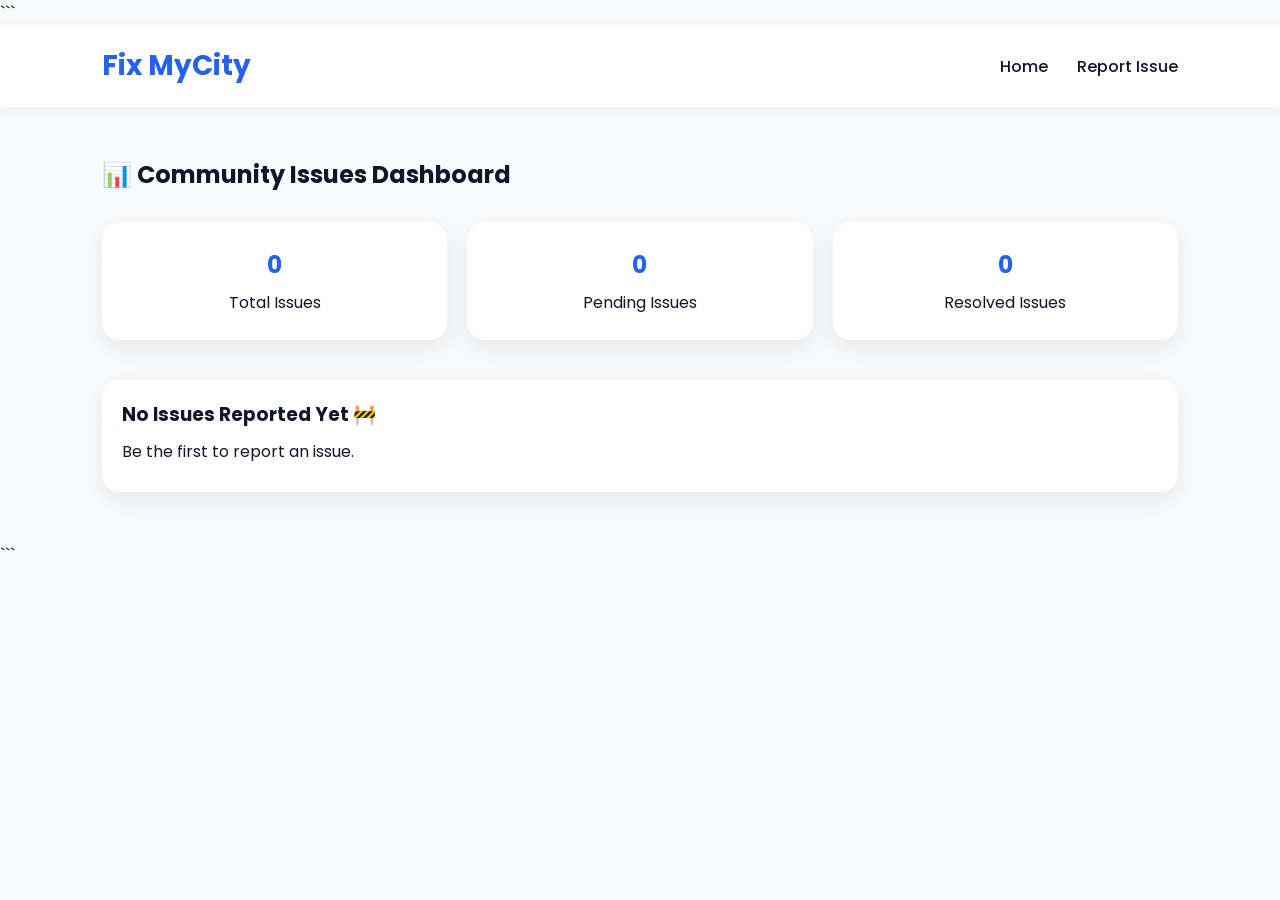
<file: dashboard.html>
<!DOCTYPE html>

<html lang="en">
<head>
    <meta charset="UTF-8">
    <meta name="viewport" content="width=device-width, initial-scale=1.0">
    <title>Dashboard | Fix MyCity</title>
    <link rel="stylesheet" href="style.css">
</head>
<body>

```
<!-- NAVBAR -->
<header class="navbar">
    <div class="logo">Fix MyCity</div>

    <nav>
        <a href="index.html">Home</a>
        <a href="report.html">Report Issue</a>
    </nav>
</header>

<!-- DASHBOARD -->
<section class="dashboard">

    <h1 style="margin-bottom:30px;">
        📊 Community Issues Dashboard
    </h1>

    <!-- STATS -->
    <div class="stats">

        <div class="stat-card">
            <h2 id="totalIssues">0</h2>
            <p>Total Issues</p>
        </div>

        <div class="stat-card">
            <h2 id="pendingIssues">0</h2>
            <p>Pending Issues</p>
        </div>

        <div class="stat-card">
            <h2 id="resolvedIssues">0</h2>
            <p>Resolved Issues</p>
        </div>

    </div>

    <!-- ISSUES -->
    <div id="issueList" class="issue-list">

    </div>

</section>

<script src="app.js"></script>
```

</body>
</html>
</file>
<file: style.css>
/* =========================
GOOGLE FONT
========================= */
@import url('https://fonts.googleapis.com/css2?family=Poppins:wght@300;400;500;600;700;800&display=swap');

*{
margin:0;
padding:0;
box-sizing:border-box;
font-family:'Poppins',sans-serif;
}

html{
scroll-behavior:smooth;
}

body{
background:#f8fafc;
color:#0f172a;
}

/* =========================
NAVBAR
========================= */
.navbar{
display:flex;
justify-content:space-between;
align-items:center;
padding:20px 8%;
background:white;
box-shadow:0 2px 15px rgba(0,0,0,0.05);
position:sticky;
top:0;
z-index:100;
}

.logo{
font-size:28px;
font-weight:700;
color:#2563eb;
}

.navbar nav a{
text-decoration:none;
color:#0f172a;
margin-left:25px;
font-weight:500;
transition:.3s;
}

.navbar nav a:hover

/* =========================
BUTTONS
========================= */
.btn{
display:inline-block;
padding:14px 24px;
border-radius:12px;
text-decoration:none;
font-weight:600;
transition:.3s;
}

.primary-btn{
background:linear-gradient(135deg,#2563eb,#14b8a6);
color:white;
}

.primary-btn:hover{
transform:translateY(-3px);
}

.secondary-btn{
border:2px solid #2563eb;
color:#2563eb;
margin-left:10px;
}

.secondary-btn:hover{
background:#2563eb;
color:white;
}

/* =========================
HERO SECTION
========================= */
.hero{
min-height:85vh;
display:flex;
justify-content:space-between;
align-items:center;
padding:80px 8%;
background:
linear-gradient(135deg,#eff6ff,#ecfeff);
}

.hero-content{
max-width:600px;
}

.hero-content h1{
font-size:58px;
line-height:1.1;
margin-bottom:20px;
}

.hero-content span{
color:#2563eb;
}

.hero-content p{
font-size:18px;
color:#64748b;
margin-bottom:30px;
}

.hero-image img{
width:520px;
max-width:100%;
}

/* =========================
REPORT PAGE
========================= */
.report-page{
display:flex;
align-items:center;
justify-content:center;
gap:60px;
padding:60px 8%;
}

.report-image img{
width:420px;
}

.form-container{
background:white;
width:450px;
padding:30px;
border-radius:20px;
box-shadow:0 10px 30px rgba(0,0,0,.08);
}

.form-container h1{
margin-bottom:10px;
}

.form-container p{
color:#64748b;
margin-bottom:20px;
}

input,
select,
textarea{
width:100%;
padding:14px;
margin-bottom:15px;
border:1px solid #cbd5e1;
border-radius:12px;
outline:none;
}

textarea{
resize:none;
height:120px;
}

button{
border:none;
cursor:pointer;
}

/* =========================
DASHBOARD
========================= */
.dashboard{
padding:50px 8%;
}

.stats{
display:grid;
grid-template-columns:repeat(auto-fit,minmax(220px,1fr));
gap:20px;
margin-bottom:40px;
}

.stat-card{
background:white;
padding:25px;
border-radius:18px;
text-align:center;
box-shadow:0 8px 25px rgba(0,0,0,.08);
}

.stat-card h2{
color:#2563eb;
margin-bottom:8px;
}

.issue-list{
display:grid;
grid-template-columns:repeat(auto-fit,minmax(280px,1fr));
gap:20px;
}

.card{
background:white;
padding:20px;
border-radius:18px;
box-shadow:0 8px 25px rgba(0,0,0,.08);
transition:.3s;
}

.card:hover{
transform:translateY(-5px);
}

.card h3{
margin-bottom:10px;
}

.card p{
margin-bottom:8px;
}

/* =========================
STATUS BADGES
========================= */
.status{
display:inline-block;
padding:6px 14px;
border-radius:999px;
font-size:13px;
font-weight:600;
}

.pending{
background:#fef3c7;
color:#92400e;
}

.resolved{
background:#dcfce7;
color:#166534;
}

/* =========================
ANIMATIONS
========================= */
.hero,
.report-page,
.dashboard{
animation:fadeIn .8s ease;
}

@keyframes fadeIn{
from{
opacity:0;
transform:translateY(20px);
}
to{
opacity:1;
transform:translateY(0);
}
}

/* =========================
MOBILE
========================= */
@media(max-width:768px){

.navbar{
flex-direction:column;
gap:15px;
}

.hero{
flex-direction:column;
text-align:center;
padding:50px 6%;
}

.hero-content h1{
font-size:38px;
}

.hero-image img{
width:320px;
margin-top:30px;
}

.report-page{
flex-direction:column;
}

.report-image img{
width:260px;
}

.form-container{
width:100%;
}
}
</file>
